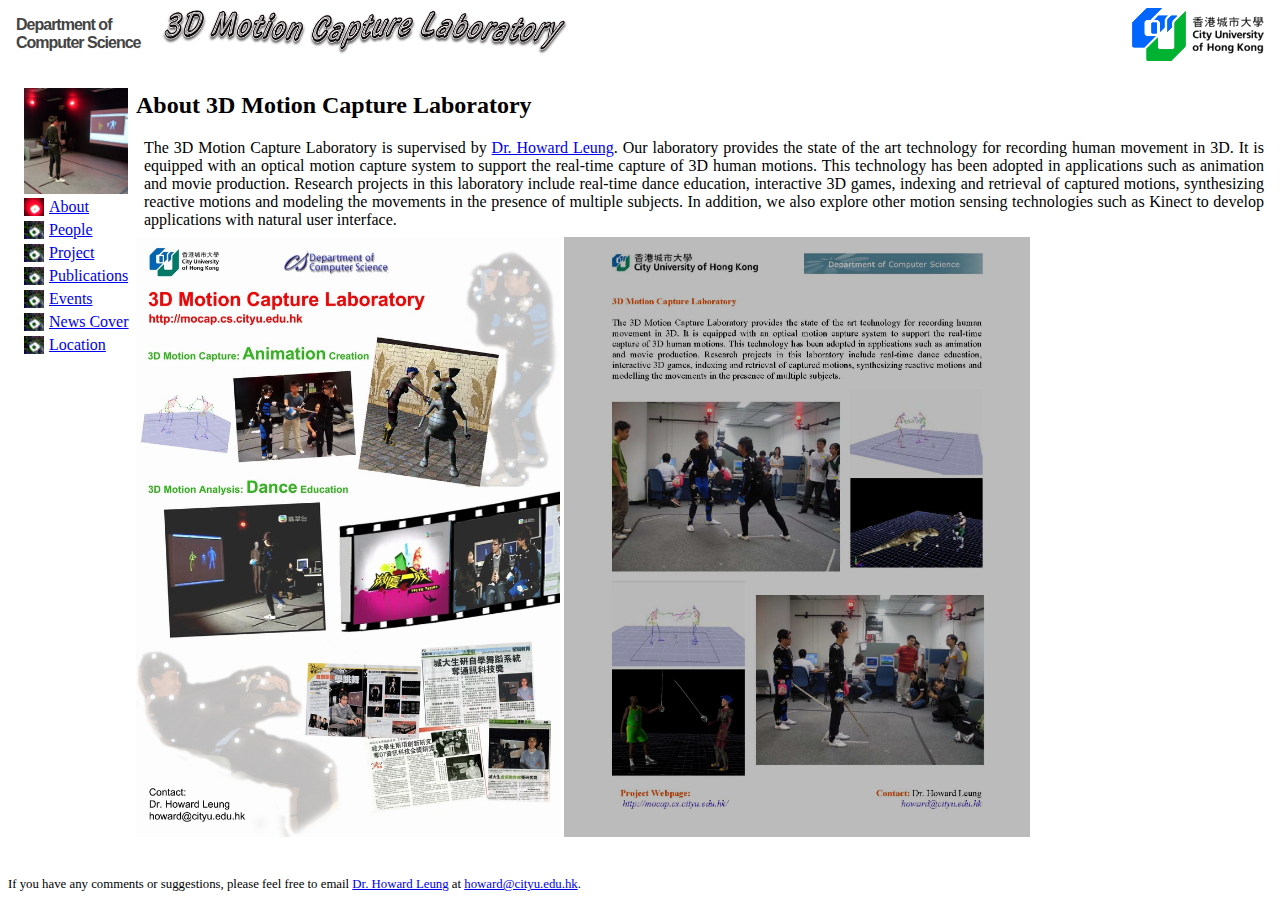
<file: about.html>
<!DOCTYPE html PUBLIC "-//W3C//DTD XHTML 1.0 Strict//EN"
	"http://www.w3.org/TR/xhtml1/DTD/xhtml1-strict.dtd">

<html>
<head>
<title>3D Motion Capture Laboratory - About</title>
<link rel="stylesheet"
      href="css/general.css"
      type="text/css"
      media="all" />

<style type="text/css" media="all">
<!--
    #nav #menu-about
    {
        background-image:url(image/camera-on.png);
    }
-->
</style>
 <script>
  (function(i,s,o,g,r,a,m){i['GoogleAnalyticsObject']=r;i[r]=i[r]||function(){
  (i[r].q=i[r].q||[]).push(arguments)},i[r].l=1*new Date();a=s.createElement(o),
  m=s.getElementsByTagName(o)[0];a.async=1;a.src=g;m.parentNode.insertBefore(a,m)
  })(window,document,'script','//www.google-analytics.com/analytics.js','ga');

  ga('create', 'UA-48170016-1', 'cityu.edu.hk');
  ga('send', 'pageview');

</script>   
</head>
<body>

<div id="header" >
        <div id="cityu" >
            <a href="http://www.cityu.edu.hk/" target="_blank"><img src="image/cityu_logo_big.gif" /></a>
        </div>
        <div id="cs" >
            <a href="http://www.cs.cityu.edu.hk/" target="_blank">Department of <br/>Computer Science</a>
        </div>
        <div id="mocap">
            <a href="http://mocap.cs.cityu.edu.hk/" target="_blank"><img src="image/3DMotionCaptureLaboratory.png" /></a>
        </div>
</div>


<div id="wrapper">

    <style type="text/css" media="all">
   #nav ul li {
        background-image:url(image/camera-off.png);
   }
</style>
<div id="nav" >
    <img src="image/mocap.jpg"/>
        <ul>
            <a href="about.html" target="_parent"><li id="menu-about">About</li></a>
            <a href="people.html" target="_parent"><li id="menu-people">People</li></a>
            <a href="project.html" target="_parent"><li id="menu-project">Project</li></a>
            <a href="publication.html" target="_parent"><li id="menu-publications">Publications</li></a>
            <a href="./Event/event-all.html" target="_parent"><li id="menu-events">Events</li></a>
            <a href="newscover.html" target="_parent"><li id="menu-news">News Cover</li></a>
            <a href="location.html" target="_parent"><li id="menu-location">Location</li></a>
        </ul>
</div>



    <div id="content">
    <h2>About 3D Motion Capture Laboratory</h2>
    <div id="description" >
    The 3D Motion Capture Laboratory is supervised by <a href="http://www.cs.cityu.edu.hk/~howard/" target="_blank">Dr. Howard Leung</a>. Our laboratory provides the state of the art technology for recording human movement in 3D.
    It is equipped with an optical motion capture system to support the real-time capture of 3D human motions.
    This technology has been adopted in applications such as animation and movie production.
    Research projects in this laboratory include real-time dance education, interactive 3D games,
    indexing and retrieval of captured motions, synthesizing reactive motions and
    modeling the movements in the presence of multiple subjects. In addition, we also explore other motion sensing
    technologies such as Kinect to develop applications with natural user interface.
    </div>
    <div id="flyers" >
        <a href="image/CityUCS-3DMotionCaptureLab-flyer-v2.jpg"><img style="height:600px;" src="image/CityUCS-3DMotionCaptureLab-flyer-v2.jpg" /></a>
        <a href="image/CityUCS-3DMotionCaptureLab.pdf"><img style="height:600px;" src="image/CityUCS-3DMotionCaptureLab.jpg" /></a>
    </div>
</div>
</div>
    
<div id="footer" >
    <div id="footer-inner" >
        If you have any comments or suggestions, please feel free to email <a href="http://www.cs.cityu.edu.hk/~howard/" target="_blank">Dr. Howard Leung</a> at <a href="mailto:howard@cityu.edu.hk?subject=Regarding 3D Motion Capture Laboratory webpage">howard@cityu.edu.hk</a>.
    </div>
</div>

</body>
</html>
</file>
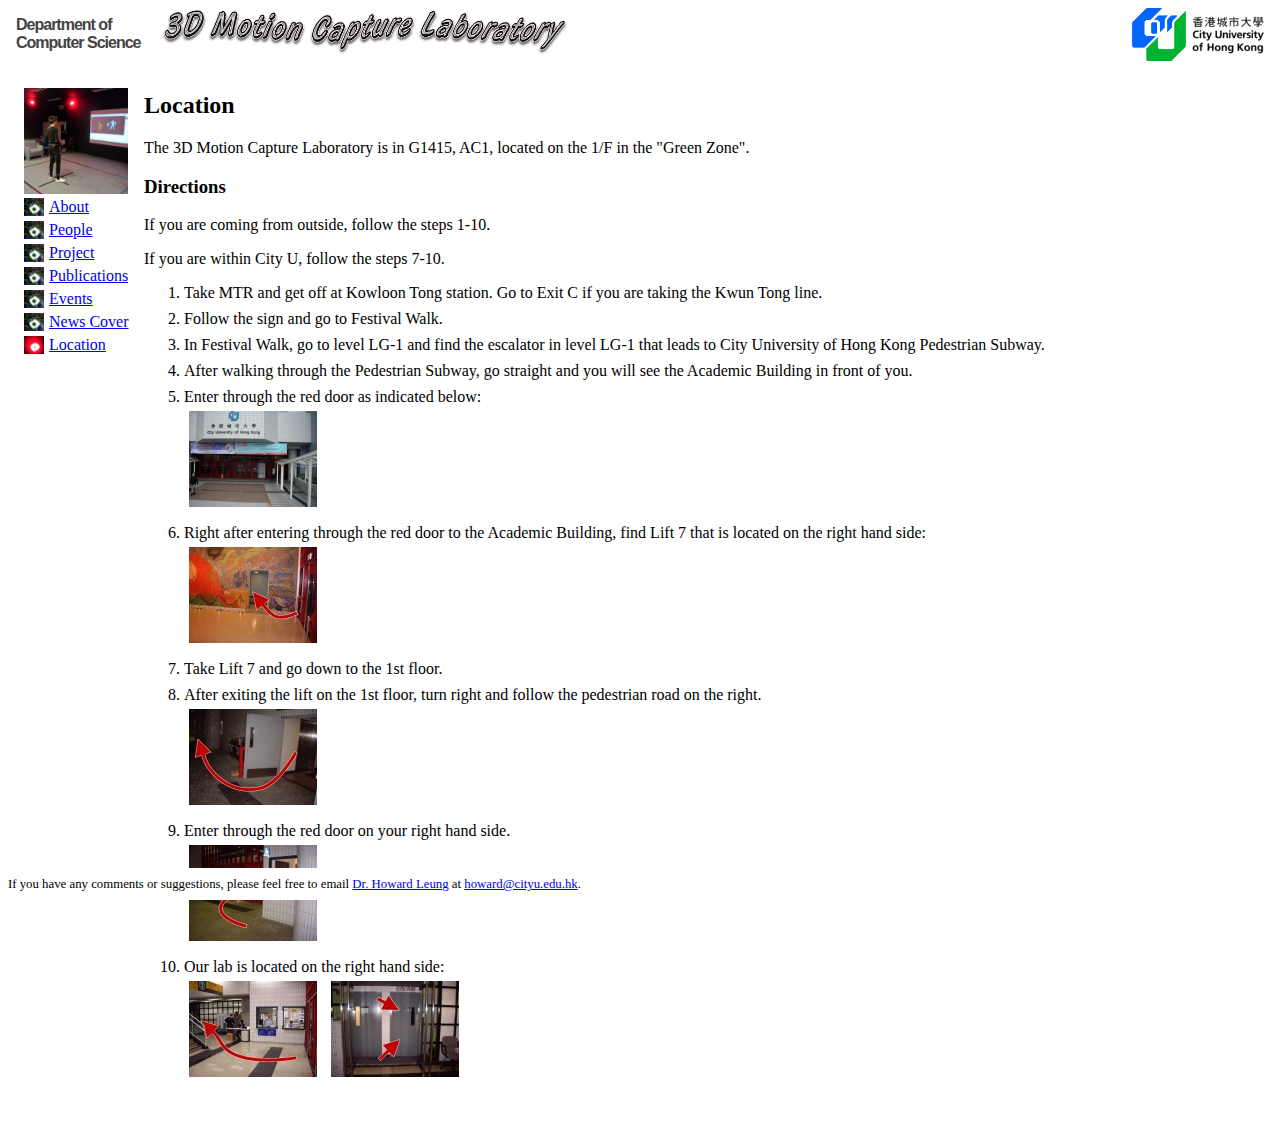
<file: location.html>
<!DOCTYPE html PUBLIC "-//W3C//DTD XHTML 1.0 Strict//EN"
	"http://www.w3.org/TR/xhtml1/DTD/xhtml1-strict.dtd">

<html>
<head>
<title>3D Motion Capture Laboratory - Location</title>
<link rel="stylesheet"
      href="css/general.css"
      type="text/css"
      media="all" />

<style type="text/css" media="all">
<!--
    #nav #menu-location
    {
        background-image:url(image/camera-on.png);
    }
-->
</style>

</head>
<body>

<div id="header" >
        <div id="cityu" >
            <a href="http://www.cityu.edu.hk/" target="_blank"><img src="image/cityu_logo_big.gif" /></a>
        </div>
        <div id="cs" >
            <a href="http://www.cs.cityu.edu.hk/" target="_blank">Department of <br/>Computer Science</a>
        </div>
        <div id="mocap">
            <a href="http://mocap.cs.cityu.edu.hk/" target="_blank"><img src="image/3DMotionCaptureLaboratory.png" /></a>
        </div>
</div>


<div id="wrapper">

    <style type="text/css" media="all">
   #nav ul li {
        background-image:url(image/camera-off.png);
   }
</style>
<div id="nav" >
    <img src="image/mocap.jpg"/>
        <ul>
            <a href="about.html" target="_parent"><li id="menu-about">About</li></a>
            <a href="people.html" target="_parent"><li id="menu-people">People</li></a>
            <a href="project.html" target="_parent"><li id="menu-project">Project</li></a>
            <a href="publication.html" target="_parent"><li id="menu-publications">Publications</li></a>
            <a href="./Event/event-all.html" target="_parent"><li id="menu-events">Events</li></a>
            <a href="newscover.html" target="_parent"><li id="menu-news">News Cover</li></a>
            <a href="location.html" target="_parent"><li id="menu-location">Location</li></a>
        </ul>
</div>


    <div id="content">
    <div id="description" >
    <h2>Location</h2>
    The 3D Motion Capture Laboratory is in G1415, AC1, located on the 1/F in the 
&quot;Green Zone&quot;.
    <h3 >Directions </h3>
    <p>If you are coming from outside, follow the steps 1-10.</p>
    <p>If you are within City U, follow the steps 7-10.</p>
    <ol class="location-ol">
        <li> Take MTR and get off at Kowloon Tong station. Go to Exit C if you are taking the Kwun Tong line. </li>
	<li> Follow the sign and go to Festival Walk. </li>
	<li> In Festival Walk, go to level LG-1 and find the escalator in level LG-1 that leads to City University of Hong Kong Pedestrian Subway. </li>
	<li> After walking through the Pedestrian Subway, go straight and you will see the Academic Building in front of you. </li>
	<li> Enter through the red door as indicated below:<br />
            <img border="0" src="image/route1.jpg">   
        </li>
	<li> Right after entering through the red door to the Academic Building, find Lift 7 that is located on the right hand side:<br />
            <img border="0" src="image/route2.jpg">
        </li>
	<li> Take Lift 7 and go down to the 1st floor.</li>
	<li> After exiting the lift on the 1st floor, turn right and follow the pedestrian road on the right.<br>
            <img border="0" src="image/route3.jpg">
        </li>
	<li> Enter through the red door on your right hand side.<br />
            <img border="0" src="image/route4.jpg" >
        </li>
	<li>Our lab is located on the right hand side:<br />
            <img border="0" src="image/route5.jpg" >            
            <img border="0" src="image/route6.jpg" >
        </li>
    </ol>

    </div>
</div>
</div>
    
<div id="footer" >
    <div id="footer-inner" >
        If you have any comments or suggestions, please feel free to email <a href="http://www.cs.cityu.edu.hk/~howard/" target="_blank">Dr. Howard Leung</a> at <a href="mailto:howard@cityu.edu.hk?subject=Regarding 3D Motion Capture Laboratory webpage">howard@cityu.edu.hk</a>.
    </div>
</div>

</body>
</html>
</file>
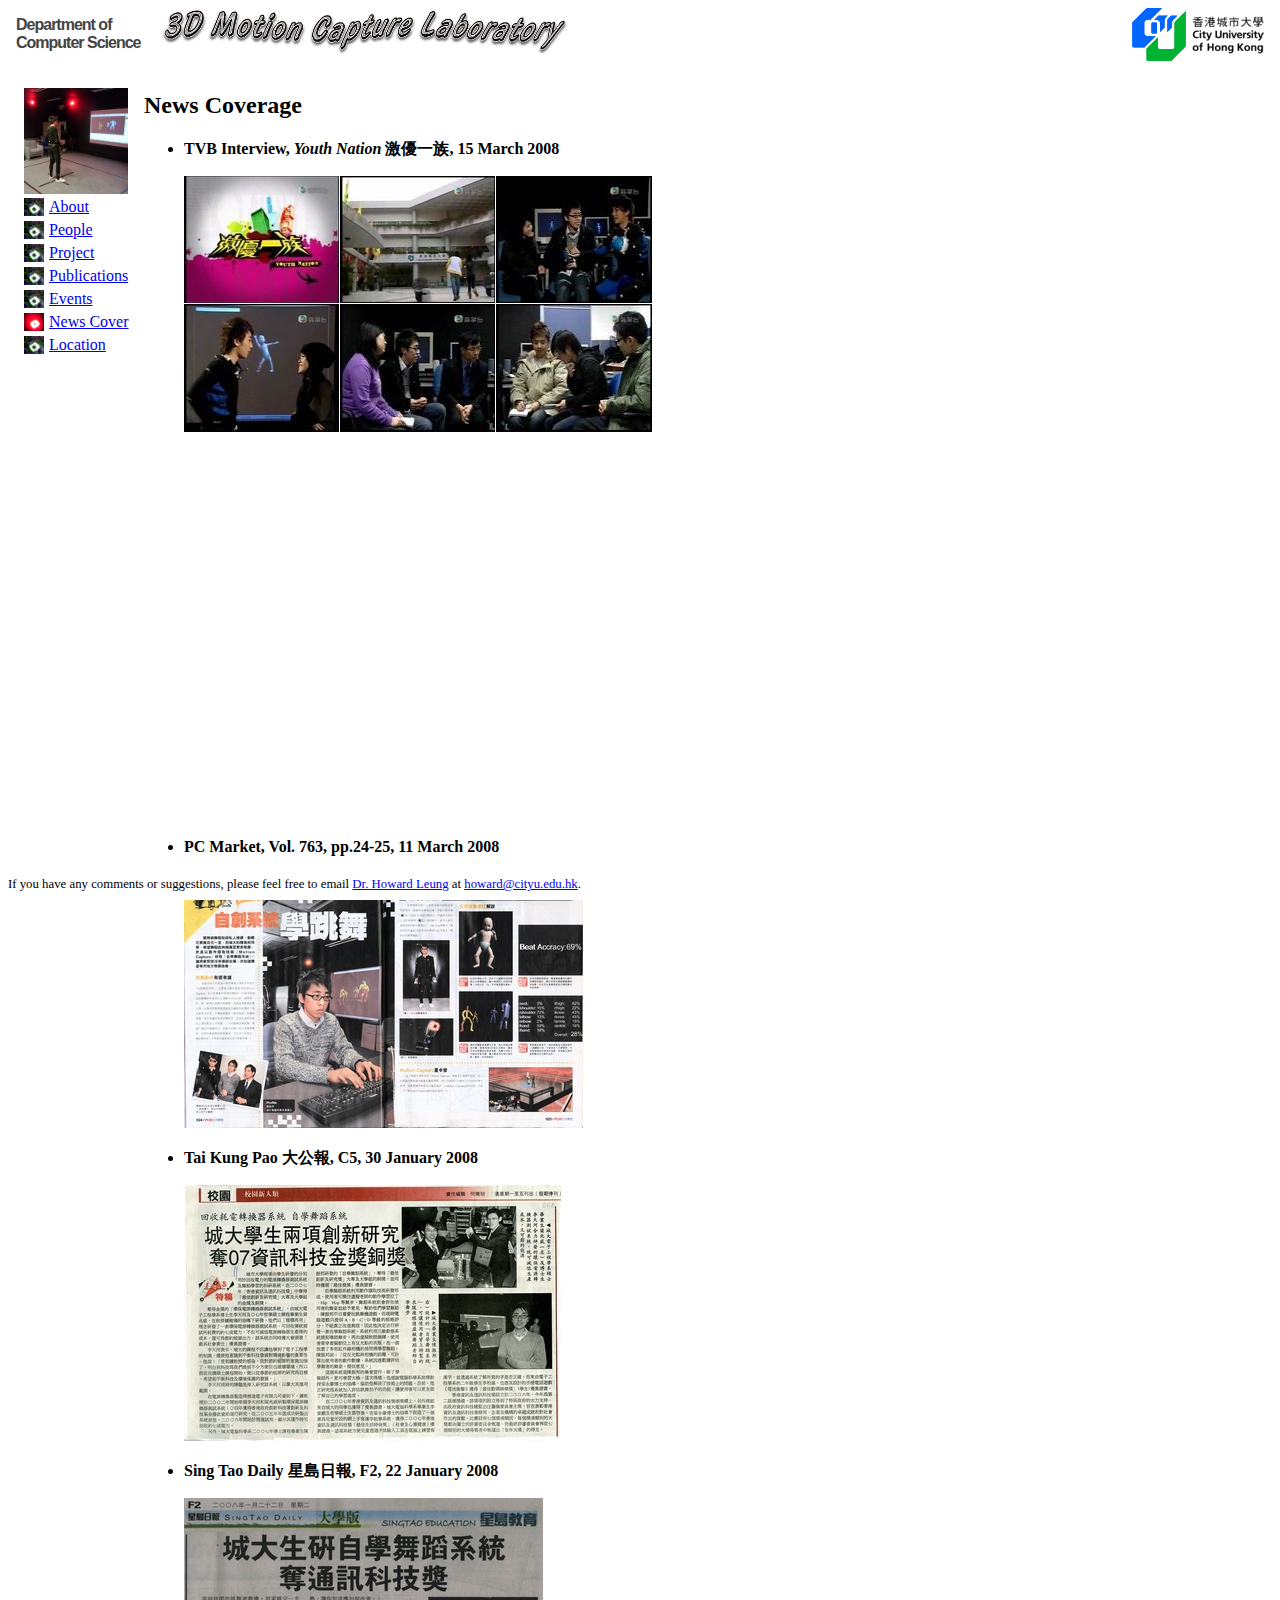
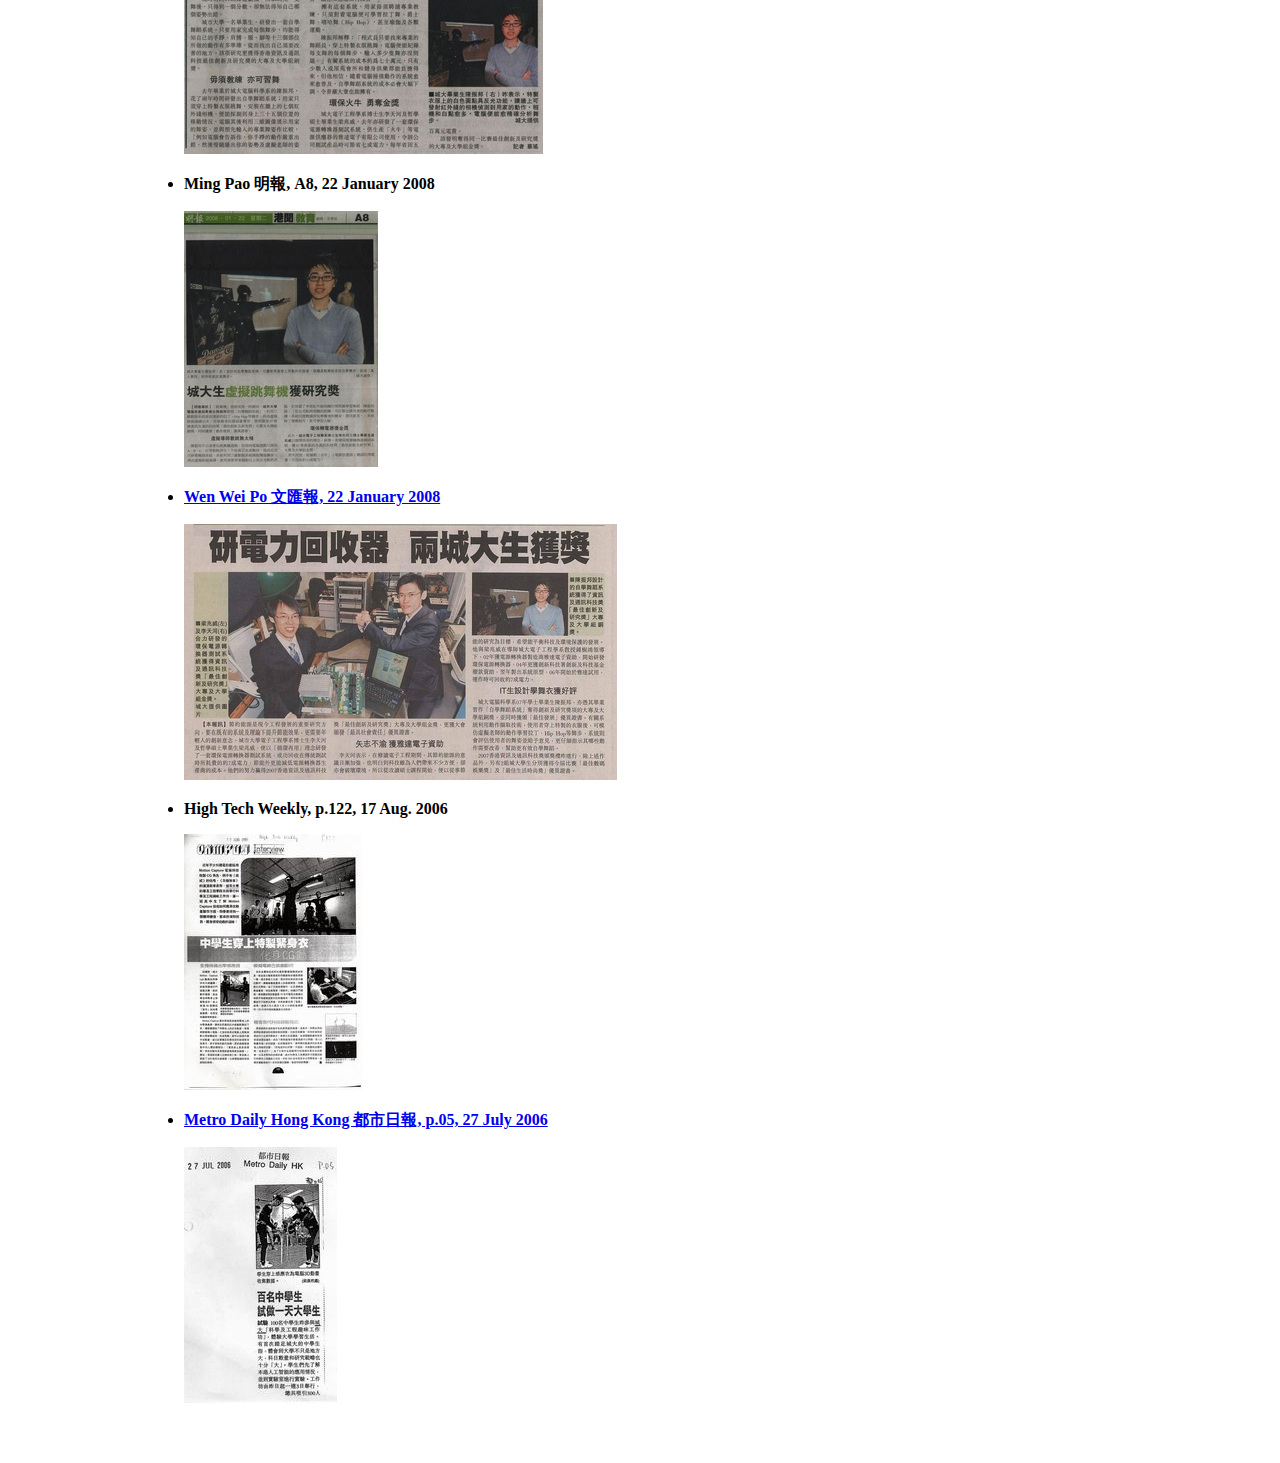
<file: newscover.html>
<!DOCTYPE html PUBLIC "-//W3C//DTD XHTML 1.0 Strict//EN"
	"http://www.w3.org/TR/xhtml1/DTD/xhtml1-strict.dtd">

<html>
<head>
<title>3D Motion Capture Laboratory - News Coverage</title>
<link rel="stylesheet"
      href="css/general.css"
      type="text/css"
      media="all" />

<style type="text/css" media="all">
<!--
    #nav #menu-news
    {
        background-image:url(image/camera-on.png);
    }
-->
</style>

</head>
<body  onload="start();">

<div id="header" >
        <div id="cityu" >
            <a href="http://www.cityu.edu.hk/" target="_blank"><img src="image/cityu_logo_big.gif" /></a>
        </div>
        <div id="cs" >
            <a href="http://www.cs.cityu.edu.hk/" target="_blank">Department of <br/>Computer Science</a>
        </div>
        <div id="mocap">
            <a href="http://mocap.cs.cityu.edu.hk/" target="_blank"><img src="image/3DMotionCaptureLaboratory.png" /></a>
        </div>
</div>


<div id="wrapper">

    <style type="text/css" media="all">
   #nav ul li {
        background-image:url(image/camera-off.png);
   }
</style>
<div id="nav" >
    <img src="image/mocap.jpg"/>
        <ul>
            <a href="about.html" target="_parent"><li id="menu-about">About</li></a>
            <a href="people.html" target="_parent"><li id="menu-people">People</li></a>
            <a href="project.html" target="_parent"><li id="menu-project">Project</li></a>
            <a href="publication.html" target="_parent"><li id="menu-publications">Publications</li></a>
            <a href="./Event/event-all.html" target="_parent"><li id="menu-events">Events</li></a>
            <a href="newscover.html" target="_parent"><li id="menu-news">News Cover</li></a>
            <a href="location.html" target="_parent"><li id="menu-location">Location</li></a>
        </ul>
</div>


    <div id="content" >
    <div id="description" >
        <div class="news">
            <h2>News Coverage</h2>
            <ul id="TVB">
                <li>
                    <b>TVB Interview, <i>Youth Nation </i>&#28608;&#20778;&#19968;&#26063;, 15 March 2008</b>
                </li>
            </ul>
            <p>
                <img  src="coverage/YouthNationInterview2.jpg">
            </p>

            <!-- Beginning of video showing playlist -->

            <!--[if IE]>
            <script type="text/javascript">
               function start(){
                  var rowcurrent = videotable.insertRow();
                  var firstcell = rowcurrent.insertCell();
                  firstcell.rowSpan = myVideoID.length;
                  firstcell.id = "video";
                  firstcell.innerHTML = "<iframe width=\"480\" height=\"360\" src=\"http://www.youtube.com/embed/"+myVideoID[0]+"?rel=0\" frameborder=\"0\"></iframe>";
               }
            </script>
            <![endif]-->
      
            <!--[if !IE]> -->
            <script type="text/javascript">
               function start(){
                  tbl_html += "<script type=\"text/javascript\" src=\"http://gdata.youtube.com/feeds/api/videos/gzDS-Kfd5XQ?v=2&amp;alt=json-in-script&amp;callback=youtubeFeedCallback\">";
                  tbl_html += "<\/script>";
                  
                  var tbl = document.getElementById('videotable');
                  
                  var tbl_html;
                  
                  tbl_html = "<tr>";
                  tbl_html += "<th id=\"video\" rowspan=\""+myVideoID.length+"\">";
                  tbl_html += "<iframe width=\"480\" height=\"360\" src=\"http://www.youtube.com/embed/"+myVideoID[0]+"?rel=0\" frameborder=\"0\"></iframe>";
                  tbl_html += "</th>";
                  tbl_html += "</tr>";
                  tbl.innerHTML = tbl_html;  //IE reports error
                  
               }
            </script>
            <!-- <![endif]-->
      
            <script type="text/javascript">
            
               // Need to initialize variables about the video      
               var myVideoID = new Array();
               myVideoID[0] = "-UeDvgblNro"; 
            
               var myTime  = new Array();
               myTime[0] = "3:15";
            
               var myDescription  = new Array();
               myDescription[0] = "Demo to Visitors from Hefei Institute of Technology";
               
               
               function changeVideo(target){
                  var video = document.getElementById('video');
                  
                  video.innerHTML = "<iframe width=\"480\" height=\"360\" src=\"http://www.youtube.com/embed/"+myVideoID[target]+"?rel=0\" frameborder=\"0\"></iframe>";
               }
               
               function youtubeFeedCallback(data) {
                  alert("hi");
                  var s = '';
                  s += '<img src="' + data.entry.media$group.media$thumbnail[0].url + '" width="' + data.entry.media$group.media$thumbnail[0].width + '" height="' + data.entry.media$group.media$thumbnail[0].height + '" alt="' + data.entry.media$group.media$thumbnail[0].yt$name + '" align="right"/>';
                  s += '<b>Title:</b> ' + data.entry.title.$t + '<br/>';
                  s += '<b>Author:</b> ' + data.entry.author[0].name.$t + '<br/>';
                  s += '<b>Published:</b> ' + new Date(data.entry.published.$t).toLocaleDateString() + '<br/>';
                  s += '<b>Duration:</b> ' + Math.floor(data.entry.media$group.yt$duration.seconds / 60) + ':' + (data.entry.media$group.yt$duration.seconds % 60) + ' (' + data.entry.media$group.yt$duration.seconds + ' seconds)<br/>';
                  if (data.entry.gd$rating) {
                    s += '<b>Rating:</b> ' + data.entry.gd$rating.average.toFixed(1) + ' out of ' + data.entry.gd$rating.max + ' (' + data.entry.gd$rating.numRaters + ' ratings)<br/>';
                  }
                  s += '<b>Statistics:</b> ' + data.entry.yt$statistics.favoriteCount + ' favorite(s); ' + data.entry.yt$statistics.viewCount + ' view(s)<br/>';
                  s += '<br/>' + data.entry.media$group.media$description.$t.replace(/\n/g, '<br/>') + '<br/>';
                  s += '<br/><a href="' + data.entry.media$group.media$player.url + '" target="_blank">Watch on YouTube</a>';
                  document.write(s);
                }
            </script>

            <table id="videotable" ></table>

            <!-- End of video -->
            
            <ul>
                <li>
                    <b>PC Market, Vol. 763, pp.24-25, 11 March 2008</b>
                </li>
            </ul>
            <p>
                <a href="coverage/news007-PCMarket-2008-03-11.jpg">
                    <img  src="coverage/TN_news007-PCMarket-2008-03-11.jpg" width="399" height="256">
                </a>
            </p>
            
            <ul>
                <li>
                    <b>Tai Kung	Pao &#22823;&#20844;&#22577;, C5, 30 January 2008</b>
                </li>
            </ul>
            <p>
                <a href="coverage/news006-TaiKungPao-2008-01-30.jpg">
                    <img  src="coverage/TN_news006-TaiKungPao-2008-01-30.jpg">
                </a>
            </p>
            
            <ul>
                <li>
                    <b>Sing Tao Daily &#26143;&#23798;&#26085;&#22577;, F2, 22 January 2008</b>
                </li>
            </ul>
            <p>
                <a href="coverage/news003-SingTaoDaily-2008-01-22.jpg">
                    <img  src="coverage/TN_news003-SingTaoDaily-2008-01-22.jpg" width="359" height="256">
                </a>
            </p>
            
            <ul>
                <li>
                    <b>	Ming Pao &#26126;&#22577;, A8, 22 January 2008</b>
                </li>
            </ul>
            <p>
                <a href="coverage/news004-MingPao-2008-01-22.jpg">
                    <img  src="coverage/TN_news004-MingPao-2008-01-22.jpg" width="194" height="256">
                </a>
            </p>
            
            <ul>
                <li>
                    <b><a target="_blank" href="http://paper.wenweipo.com/2008/01/22/HK0801220054.htm">Wen Wei Po &#25991;&#21295;&#22577;, 22 January 2008</a></b>
                </li>
            </ul>
            <p>
                <a href="coverage/news005-WenWeiPo-2008-01-22.jpg">
                    <img  src="coverage/TN_news005-WenWeiPo-2008-01-22.jpg" width="433" height="256">
                </a>
            </p>
            
            <ul>
                <li>
                    <b>High Tech Weekly, p.122, 17 Aug. 2006 </b>
                </li>
            </ul>
            <p>
                <a href="coverage/news002.jpg">
                    <img  src="coverage/TN_news002.jpg" width="178" height="256">
                </a>
            </p>
            
            <ul>
                <li>
                    <b><a target="_blank" href="http://www.metrohk.com.hk/index.php?cmd=detail&id=67058&search=1">Metro Daily Hong Kong &#37117;&#24066;&#26085;&#22577;, p.05, 27 July 2006</a></b>
                </li>
            </ul>
            <p>
                <a href="coverage/news001.jpg">
                    <img  src="coverage/TN_news001.jpg" width="153" height="256">
                </a>
            </p>
        </div>
    </div>
</div>
</div>
    
<div id="footer" >
    <div id="footer-inner" >
        If you have any comments or suggestions, please feel free to email <a href="http://www.cs.cityu.edu.hk/~howard/" target="_blank">Dr. Howard Leung</a> at <a href="mailto:howard@cityu.edu.hk?subject=Regarding 3D Motion Capture Laboratory webpage">howard@cityu.edu.hk</a>.
    </div>
</div>

</body>
</html>
</file>
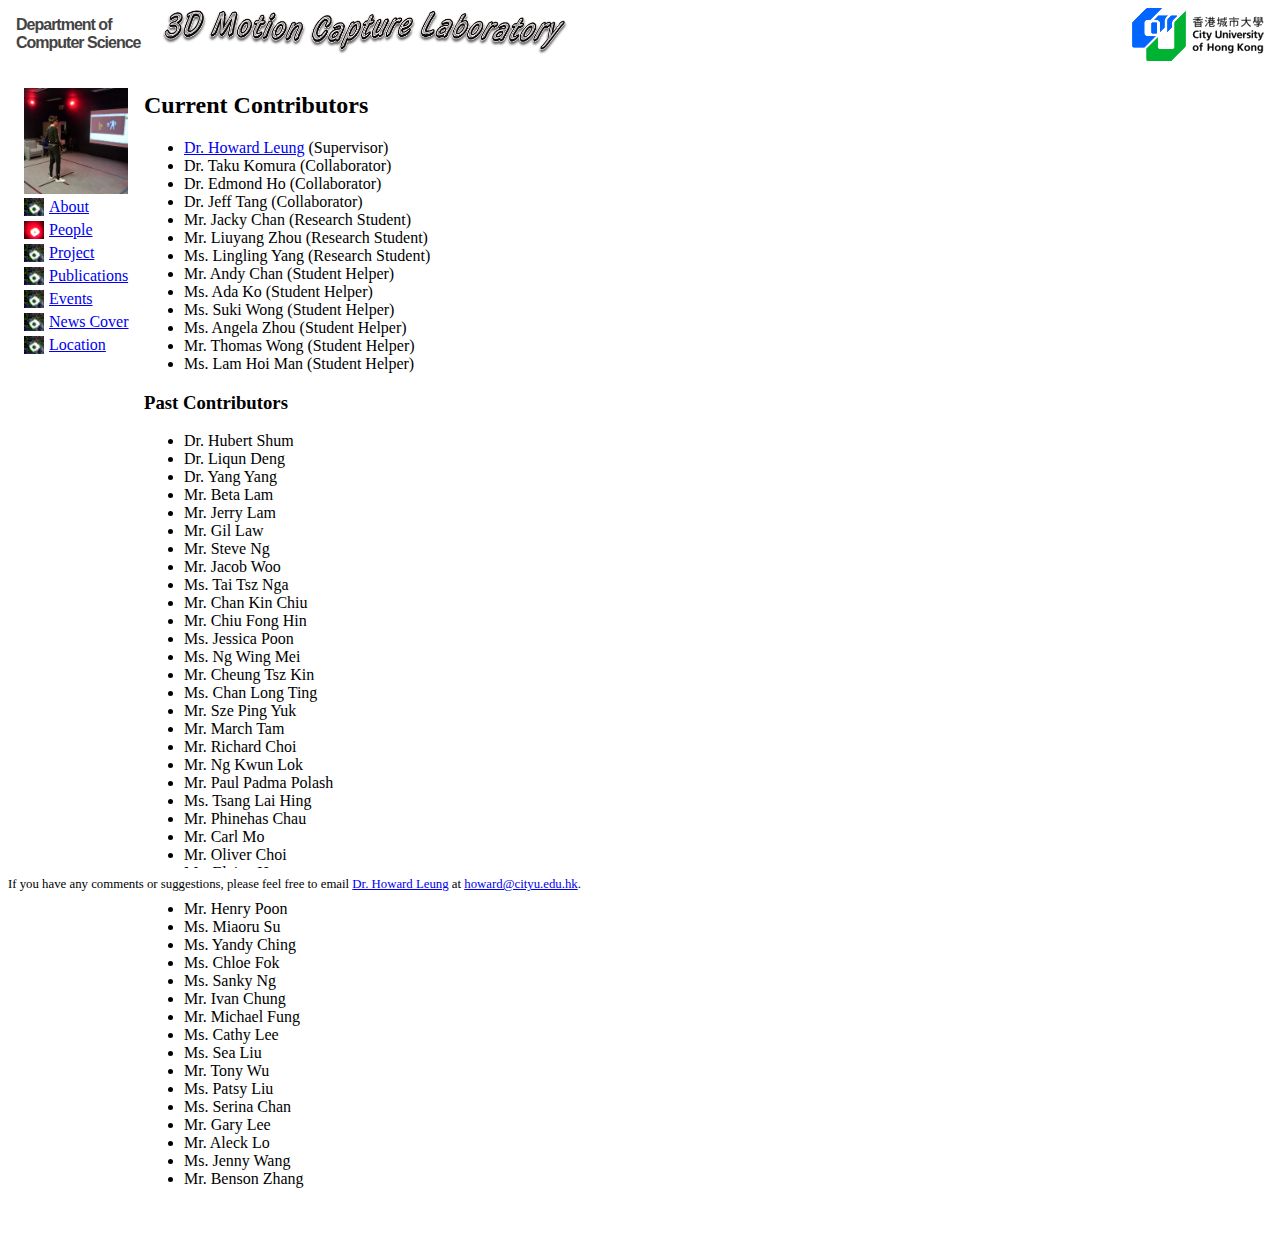
<file: people.html>
<!DOCTYPE html PUBLIC "-//W3C//DTD XHTML 1.0 Strict//EN"
	"http://www.w3.org/TR/xhtml1/DTD/xhtml1-strict.dtd">

<html>
<head>
<title>3D Motion Capture Laboratory - People</title>
<link rel="stylesheet"
      href="css/general.css"
      type="text/css"
      media="all" />

<style type="text/css" media="all">
<!--
    #nav #menu-people
    {
        background-image:url(image/camera-on.png);
    }
-->
</style>

</head>
<body>

<div id="header" >
        <div id="cityu" >
            <a href="http://www.cityu.edu.hk/" target="_blank"><img src="image/cityu_logo_big.gif" /></a>
        </div>
        <div id="cs" >
            <a href="http://www.cs.cityu.edu.hk/" target="_blank">Department of <br/>Computer Science</a>
        </div>
        <div id="mocap">
            <a href="http://mocap.cs.cityu.edu.hk/" target="_blank"><img src="image/3DMotionCaptureLaboratory.png" /></a>
        </div>
</div>


<div id="wrapper">

    <style type="text/css" media="all">
   #nav ul li {
        background-image:url(image/camera-off.png);
   }
</style>
<div id="nav" >
    <img src="image/mocap.jpg"/>
        <ul>
            <a href="about.html" target="_parent"><li id="menu-about">About</li></a>
            <a href="people.html" target="_parent"><li id="menu-people">People</li></a>
            <a href="project.html" target="_parent"><li id="menu-project">Project</li></a>
            <a href="publication.html" target="_parent"><li id="menu-publications">Publications</li></a>
            <a href="./Event/event-all.html" target="_parent"><li id="menu-events">Events</li></a>
            <a href="newscover.html" target="_parent"><li id="menu-news">News Cover</li></a>
            <a href="location.html" target="_parent"><li id="menu-location">Location</li></a>
        </ul>
</div>


    <div id="content">
    <div id="description" >
    <h2>Current Contributors</h2>
    <ul>
        <li><a href="http://www.cs.cityu.edu.hk/~howard/" target="_blank">Dr. Howard Leung</a> (Supervisor)</li>
        <li>Dr. Taku Komura (Collaborator)</li>
        <li>Dr. Edmond Ho (Collaborator)</li>
        <li>Dr. Jeff Tang (Collaborator)</li>
        <li>Mr. Jacky Chan (Research Student)</li>
        <li>Mr. Liuyang Zhou (Research Student)</li>
        <li>Ms. Lingling Yang (Research Student)</li>
        <li>Mr. Andy Chan (Student Helper)</li>
        <li>Ms. Ada Ko (Student Helper)</li>
        <li>Ms. Suki Wong (Student Helper)</li>
        <li>Ms. Angela Zhou (Student Helper)</li>
        <li>Mr. Thomas Wong (Student Helper)</li>
        <li>Ms. Lam Hoi Man (Student Helper)</li>
    </ul>
    <h3>Past Contributors</h3>
    <ul>
        <li>Dr. Hubert Shum</li>
        <li>Dr. Liqun Deng</li>
        <li>Dr. Yang Yang</li>
        <li>Mr. Beta Lam</li>
        <li>Mr. Jerry Lam</li>
        <li>Mr. Gil Law</li>
        <li>Mr. Steve Ng</li>
        <li>Mr. Jacob Woo</li>
        <li>Ms. Tai Tsz Nga</li>
        <li>Mr. Chan Kin Chiu</li>
        <li>Mr. Chiu Fong Hin</li>
        <li>Ms. Jessica Poon</li>
        <li>Ms. Ng Wing Mei</li>
        <li>Mr. Cheung Tsz Kin</li>
        <li>Ms. Chan Long Ting</li>
        <li>Mr. Sze Ping Yuk</li>
        <li>Mr. March Tam</li>
        <li>Mr. Richard Choi</li>
        <li>Mr. Ng Kwun Lok</li>
        <li>Mr. Paul Padma Polash</li>
        <li>Ms. Tsang Lai Hing</li>
        <li>Mr. Phinehas Chau</li>
        <li>Mr. Carl Mo</li>
        <li>Mr. Oliver Choi</li>
        <li>Ms. Elaine Ho</li>
        <li>Ms. Phoena Pang</li>
        <li>Mr. Henry Poon</li>
        <li>Ms. Miaoru Su</li>
        <li>Ms. Yandy Ching</li>
        <li>Ms. Chloe Fok</li>
        <li>Ms. Sanky Ng</li>
        <li>Mr. Ivan Chung</li>
        <li>Mr. Michael Fung</li>
        <li>Ms. Cathy Lee</li>
        <li>Ms. Sea Liu</li>
        <li>Mr. Tony Wu</li>
        <li>Ms. Patsy Liu</li>
        <li>Ms. Serina Chan</li>
        <li>Mr. Gary Lee</li>
        <li>Mr. Aleck Lo</li>
        <li>Ms. Jenny Wang</li>
        <li>Mr. Benson Zhang</li>
    </ul>
    </div>
</div>
</div>
    
<div id="footer" >
    <div id="footer-inner" >
        If you have any comments or suggestions, please feel free to email <a href="http://www.cs.cityu.edu.hk/~howard/" target="_blank">Dr. Howard Leung</a> at <a href="mailto:howard@cityu.edu.hk?subject=Regarding 3D Motion Capture Laboratory webpage">howard@cityu.edu.hk</a>.
    </div>
</div>

</body>
</html>
</file>
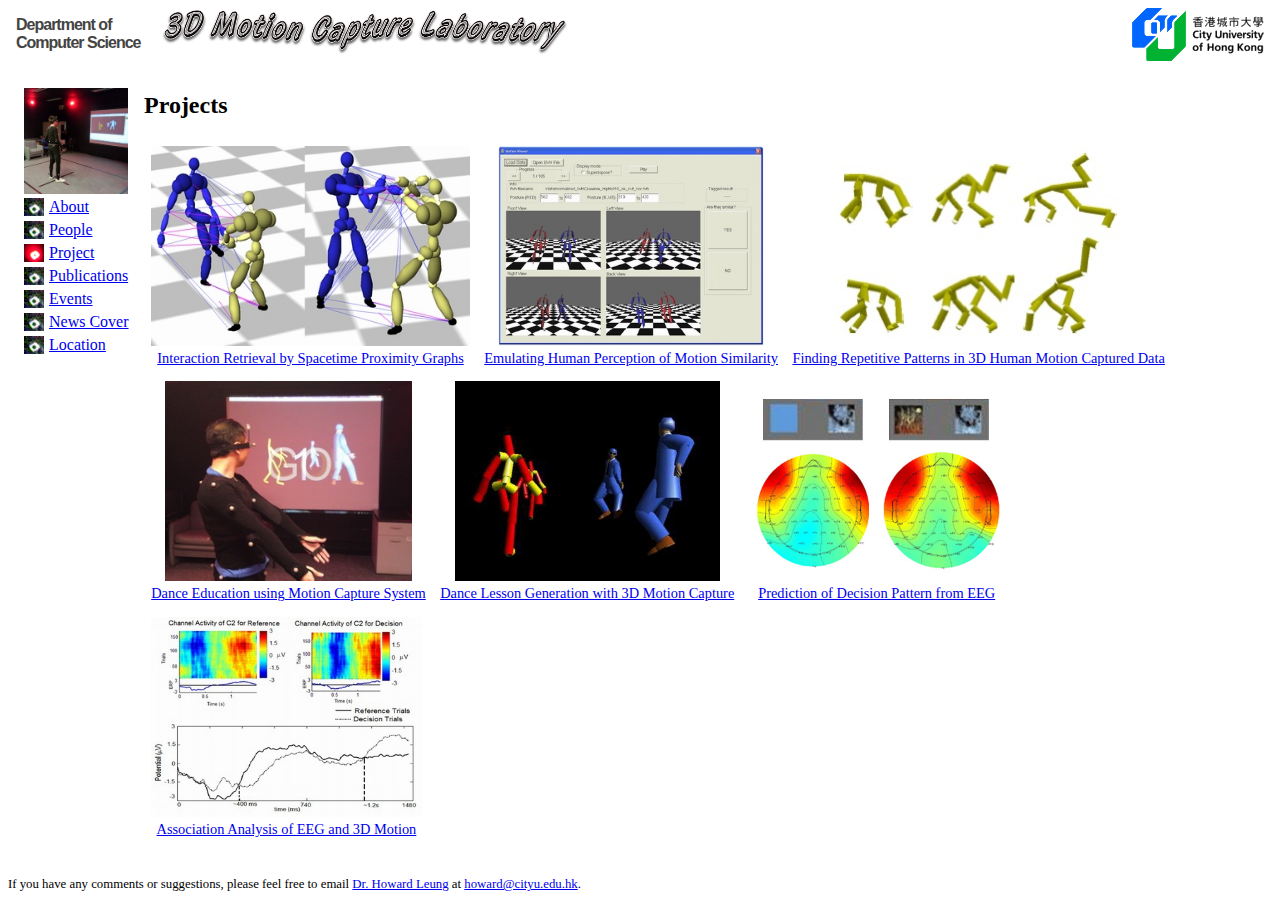
<file: project.html>
<!DOCTYPE html PUBLIC "-//W3C//DTD XHTML 1.0 Strict//EN"
	"http://www.w3.org/TR/xhtml1/DTD/xhtml1-strict.dtd">

<html>
<head>
<title>3D Motion Capture Laboratory - Projects</title>
<link rel="stylesheet"
      href="css/general.css"
      type="text/css"
      media="all" />

<style type="text/css" media="all">
<!--
    #nav #menu-project
    {
        background-image:url(image/camera-on.png);
    }
-->
</style>

</head>
<body  onload="start();">

<div id="header" >
        <div id="cityu" >
            <a href="http://www.cityu.edu.hk/" target="_blank"><img src="image/cityu_logo_big.gif" /></a>
        </div>
        <div id="cs" >
            <a href="http://www.cs.cityu.edu.hk/" target="_blank">Department of <br/>Computer Science</a>
        </div>
        <div id="mocap">
            <a href="http://mocap.cs.cityu.edu.hk/" target="_blank"><img src="image/3DMotionCaptureLaboratory.png" /></a>
        </div>
</div>


<div id="wrapper">

    <style type="text/css" media="all">
   #nav ul li {
        background-image:url(image/camera-off.png);
   }
</style>
<div id="nav" >
    <img src="image/mocap.jpg"/>
        <ul>
            <a href="about.html" target="_parent"><li id="menu-about">About</li></a>
            <a href="people.html" target="_parent"><li id="menu-people">People</li></a>
            <a href="project.html" target="_parent"><li id="menu-project">Project</li></a>
            <a href="publication.html" target="_parent"><li id="menu-publications">Publications</li></a>
            <a href="./Event/event-all.html" target="_parent"><li id="menu-events">Events</li></a>
            <a href="newscover.html" target="_parent"><li id="menu-news">News Cover</li></a>
            <a href="location.html" target="_parent"><li id="menu-location">Location</li></a>
        </ul>
</div>


    <div id="content" >
    <div id="description" >
        <h2> Projects </h2>
        <div class="project">
            <a href="Project/SpacetimeProximityGraphs/index.html" target="_blank">
            <img src="Project/SpacetimeProximityGraphs/representative.jpg" />
            <br />Interaction Retrieval by Spacetime Proximity Graphs
            </a>
        </div>
       <div class="project">
            <a href="Project/EmulatingPerceivedSimilarity/index.html" target="_blank">
            <img src="Project/EmulatingPerceivedSimilarity/representative.jpg" />
            <br />Emulating Human Perception of Motion Similarity
            </a>
        </div>
       <div class="project">
            <a href="Project/RepetitivePatternDiscovery/index.html" target="_blank">
            <img src="Project/RepetitivePatternDiscovery/representative.jpg" />
            <br />Finding Repetitive Patterns in 3D Human Motion Captured Data
            </a>
        </div>
       <div class="project">
            <a href="Project/DanceEducationSystem/index.html" target="_blank">
            <img src="Project/DanceEducationSystem/representative.jpg" />
            <br />Dance Education using Motion Capture System
            </a>
        </div>
       <div class="project">
            <a href="Project/DanceLessonGeneration/index.html" target="_blank">
            <img src="Project/DanceLessonGeneration/representative.jpg" />
            <br />Dance Lesson Generation with 3D Motion Capture
             </a>
       </div>
       <div class="project">
            <a href="Project/PredictDecisionPatternfromEEG/index.html" target="_blank">
            <img src="Project/PredictDecisionPatternfromEEG/representative.jpg" />
            <br />Prediction of Decision Pattern from EEG
            </a>
        </div>
       <div class="project">
            <a href="Project/EEGAssociationAnalysis/index.html" target="_blank">
            <img src="Project/EEGAssociationAnalysis/representative.jpg" />
            <br />Association Analysis of EEG and 3D Motion 
            </a>
        </div>

    </div>
</div>
</div>
    
<div id="footer" >
    <div id="footer-inner" >
        If you have any comments or suggestions, please feel free to email <a href="http://www.cs.cityu.edu.hk/~howard/" target="_blank">Dr. Howard Leung</a> at <a href="mailto:howard@cityu.edu.hk?subject=Regarding 3D Motion Capture Laboratory webpage">howard@cityu.edu.hk</a>.
    </div>
</div>

</body>
</html>
</file>
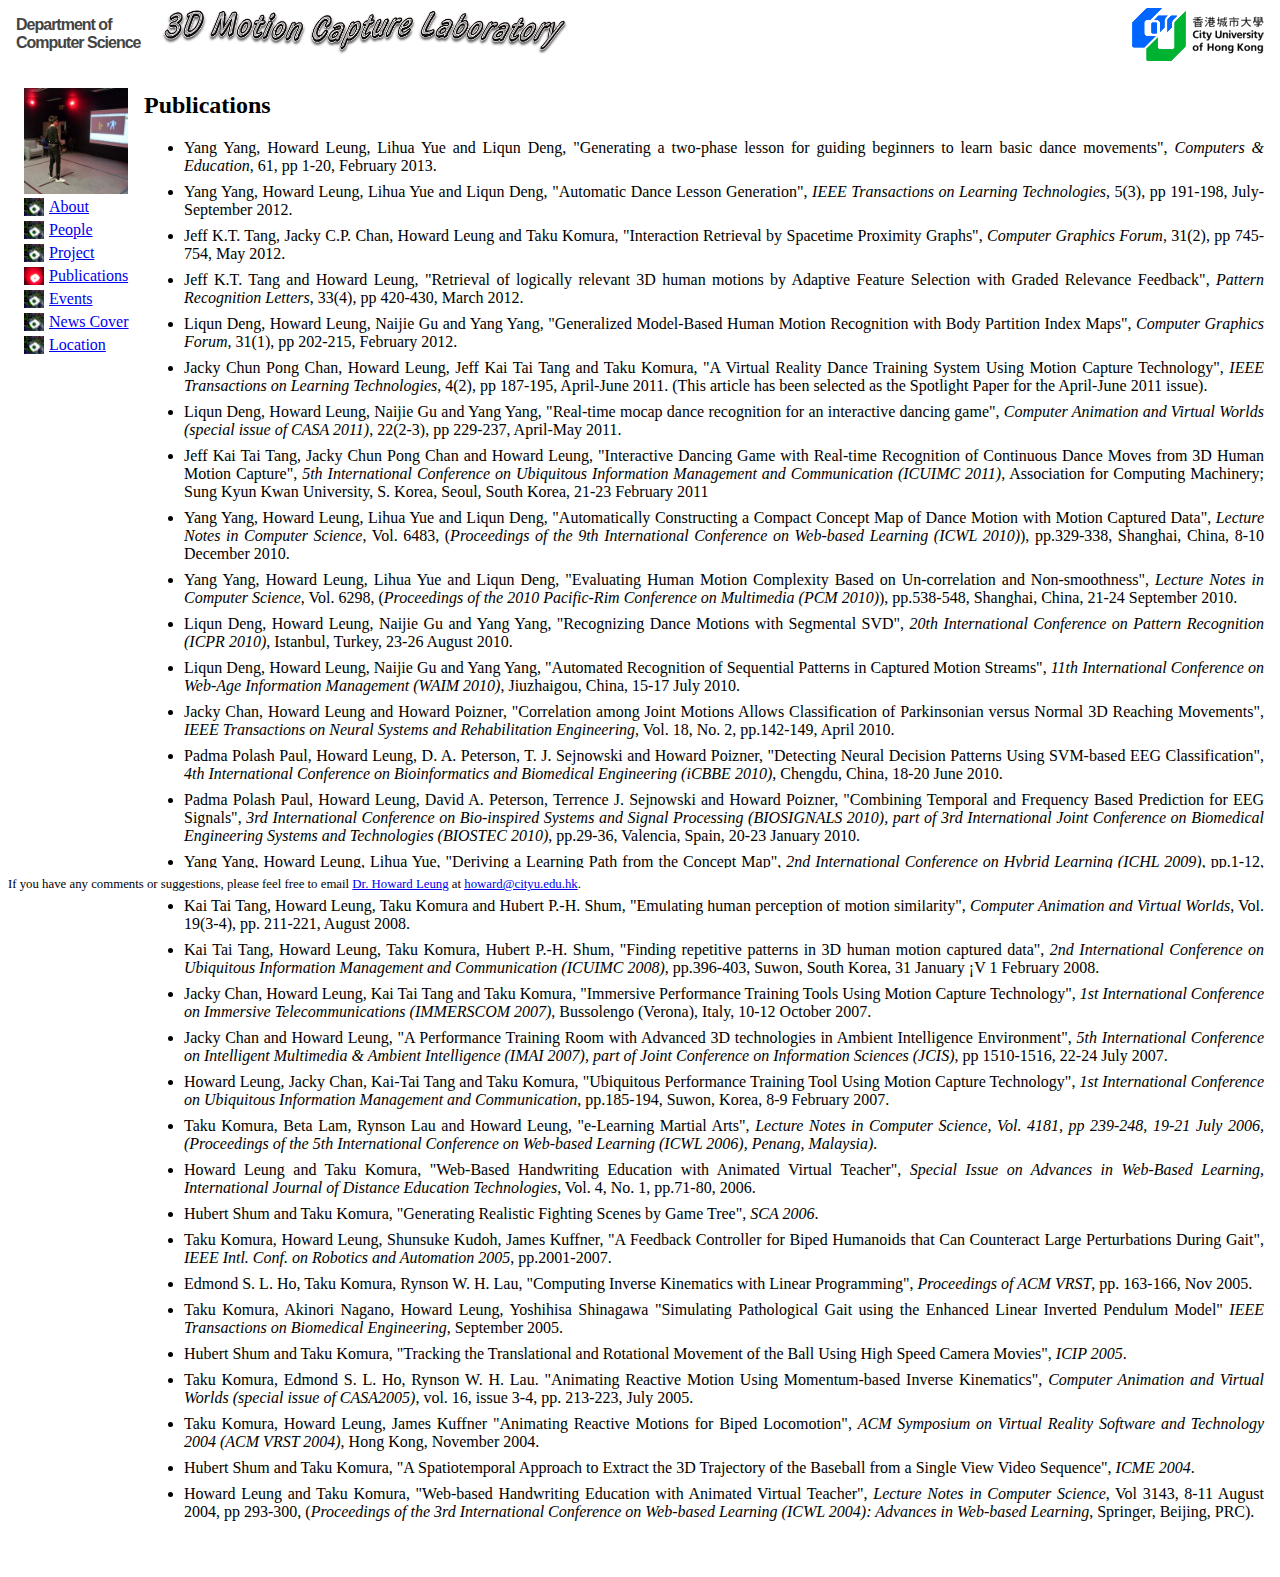
<file: publication.html>
<!DOCTYPE html PUBLIC "-//W3C//DTD XHTML 1.0 Strict//EN"
	"http://www.w3.org/TR/xhtml1/DTD/xhtml1-strict.dtd">

<html>
<head>
<title>3D Motion Capture Laboratory - Publication</title>
<link rel="stylesheet"
      href="css/general.css"
      type="text/css"
      media="all" />

<style type="text/css" media="all">
<!--
    #nav #menu-publications
    {
        background-image:url(image/camera-on.png);
    }
-->
</style>

</head>
<body>

<div id="header" >
        <div id="cityu" >
            <a href="http://www.cityu.edu.hk/" target="_blank"><img src="image/cityu_logo_big.gif" /></a>
        </div>
        <div id="cs" >
            <a href="http://www.cs.cityu.edu.hk/" target="_blank">Department of <br/>Computer Science</a>
        </div>
        <div id="mocap">
            <a href="http://mocap.cs.cityu.edu.hk/" target="_blank"><img src="image/3DMotionCaptureLaboratory.png" /></a>
        </div>
</div>


<div id="wrapper">

    <style type="text/css" media="all">
   #nav ul li {
        background-image:url(image/camera-off.png);
   }
</style>
<div id="nav" >
    <img src="image/mocap.jpg"/>
        <ul>
            <a href="about.html" target="_parent"><li id="menu-about">About</li></a>
            <a href="people.html" target="_parent"><li id="menu-people">People</li></a>
            <a href="project.html" target="_parent"><li id="menu-project">Project</li></a>
            <a href="publication.html" target="_parent"><li id="menu-publications">Publications</li></a>
            <a href="./Event/event-all.html" target="_parent"><li id="menu-events">Events</li></a>
            <a href="newscover.html" target="_parent"><li id="menu-news">News Cover</li></a>
            <a href="location.html" target="_parent"><li id="menu-location">Location</li></a>
        </ul>
</div>


    <div id="content">
    <div id="description" >
    <h2>Publications</h2>
    <ul class="pub-ul">
        <li>Yang Yang, Howard Leung, Lihua Yue and Liqun Deng, "Generating a two-phase lesson for guiding beginners to learn basic dance movements", <span class="pub">Computers & Education</span>, 61, pp 1-20, February 2013.</li>
        <li>Yang Yang, Howard Leung, Lihua Yue and Liqun Deng, "Automatic Dance Lesson Generation", <span class="pub">IEEE Transactions on Learning Technologies</span>, 5(3), pp 191-198, July-September 2012.</li>
        <li>Jeff K.T. Tang, Jacky C.P. Chan, Howard Leung and Taku Komura, "Interaction Retrieval by Spacetime Proximity Graphs", <span class="pub">Computer Graphics Forum</span>, 31(2), pp 745-754, May 2012.</li>
        <li>Jeff K.T. Tang and Howard Leung, "Retrieval of logically relevant 3D human motions by Adaptive Feature Selection with Graded Relevance Feedback", <span class="pub">Pattern Recognition Letters</span>, 33(4), pp 420-430, March 2012.</li>
        <li>Liqun Deng, Howard Leung, Naijie Gu and Yang Yang, "Generalized Model-Based Human Motion Recognition with Body Partition Index Maps", <span class="pub">Computer Graphics Forum</span>, 31(1), pp 202-215, February 2012.</li>
        <li>Jacky Chun Pong Chan, Howard Leung, Jeff Kai Tai Tang and Taku Komura, "A Virtual Reality Dance Training System Using Motion Capture Technology", <span class="pub">IEEE Transactions on Learning Technologies</span>, 4(2), pp 187-195, April-June 2011. (This article has been selected as the Spotlight Paper for the April-June 2011 issue).</li>
        <li>Liqun Deng, Howard Leung, Naijie Gu and Yang Yang, "Real-time mocap dance recognition for an interactive dancing game", <span class="pub">Computer Animation and Virtual Worlds (special issue of CASA 2011)</span>, 22(2-3), pp 229-237, April-May 2011.</li>
        <li>Jeff Kai Tai Tang, Jacky Chun Pong Chan and Howard Leung, "Interactive Dancing Game with Real-time Recognition of Continuous Dance Moves from 3D Human Motion Capture", <span class="pub">5th International Conference on Ubiquitous Information Management and Communication (ICUIMC 2011)</span>, Association for Computing Machinery; Sung Kyun Kwan University, S. Korea, Seoul, South Korea, 21-23 February 2011</li>
        <li>Yang Yang, Howard Leung, Lihua Yue and Liqun Deng, "Automatically Constructing a Compact Concept Map of Dance Motion with Motion Captured Data", <span class="pub">Lecture Notes in Computer Science</span>, Vol. 6483, (<span class="pub">Proceedings of the 9th International Conference on Web-based Learning (ICWL 2010)</span>), pp.329-338, Shanghai, China, 8-10 December 2010. </li>
        <li>Yang Yang, Howard Leung, Lihua Yue and Liqun Deng, "Evaluating Human Motion Complexity Based on Un-correlation and Non-smoothness", <span class="pub">Lecture Notes in Computer Science</span>, Vol. 6298, (<span class="pub">Proceedings of the 2010 Pacific-Rim Conference on Multimedia (PCM 2010)</span>), pp.538-548, Shanghai, China, 21-24 September 2010. </li>
        <li>Liqun Deng, Howard Leung, Naijie Gu and Yang Yang, "Recognizing Dance Motions with Segmental SVD", <span class="pub">20th International Conference on Pattern Recognition (ICPR 2010)</span>, Istanbul, Turkey, 23-26 August 2010. </li>
        <li>Liqun Deng, Howard Leung, Naijie Gu and Yang Yang, "Automated Recognition of Sequential Patterns in Captured Motion Streams", <span class="pub">11th International Conference on Web-Age Information Management (WAIM 2010)</span>, Jiuzhaigou, China, 15-17 July 2010. </li>
        <li>Jacky Chan, Howard Leung and Howard Poizner, "Correlation among Joint Motions Allows Classification of Parkinsonian versus Normal 3D Reaching Movements", <span class="pub">IEEE Transactions on Neural Systems and Rehabilitation Engineering</span>, Vol. 18, No. 2, pp.142-149, April 2010. </li>
        <li>Padma Polash Paul, Howard Leung, D. A. Peterson, T. J. Sejnowski and Howard Poizner, "Detecting Neural Decision Patterns Using SVM-based EEG Classification", <span class="pub">4th International Conference on Bioinformatics and Biomedical Engineering (iCBBE 2010)</span>, Chengdu, China, 18-20 June 2010. </li>
        <li>Padma Polash Paul, Howard Leung, David A. Peterson, Terrence J. Sejnowski and Howard Poizner, "Combining Temporal and Frequency Based Prediction for EEG Signals", <span class="pub">3rd International Conference on Bio-inspired Systems and Signal Processing (BIOSIGNALS 2010), part of 3rd International Joint Conference on Biomedical Engineering Systems and Technologies (BIOSTEC 2010)</span>, pp.29-36, Valencia, Spain, 20-23 January 2010.</li>
        <li>Yang Yang, Howard Leung, Lihua Yue, "Deriving a Learning Path from the Concept Map", <span class="pub">2nd International Conference on Hybrid Learning (ICHL 2009)</span>, pp.1-12, Macau, 25-27 August 2009.</li>
        <li>Kai Tai Tang, Howard Leung, Taku Komura and Hubert P.-H. Shum, "Emulating human perception of motion similarity", <span class="pub">Computer Animation and Virtual Worlds</span>, Vol. 19(3-4), pp. 211-221, August 2008. </li>
        <li>Kai Tai Tang, Howard Leung, Taku Komura, Hubert P.-H. Shum, "Finding repetitive patterns in 3D human motion captured data", <span class="pub">2nd International Conference on Ubiquitous Information Management and Communication (ICUIMC 2008)</span>, pp.396-403, Suwon, South Korea, 31 January ¡V 1 February 2008. </li>
        <li>Jacky Chan, Howard Leung, Kai Tai Tang and Taku Komura, "Immersive Performance Training Tools Using Motion Capture Technology", <span class="pub">1st International Conference on Immersive Telecommunications (IMMERSCOM 2007)</span>, Bussolengo (Verona), Italy, 10-12 October 2007.</li>
        <li>Jacky Chan and Howard Leung, "A Performance Training Room with Advanced 3D technologies in Ambient Intelligence Environment", <span class="pub">5th International Conference on Intelligent Multimedia & Ambient Intelligence (IMAI 2007), part of Joint Conference on Information Sciences (JCIS)</span>, pp 1510-1516, 22-24 July 2007.</li>
        <li>Howard Leung, Jacky Chan, Kai-Tai Tang and Taku Komura, "Ubiquitous Performance Training Tool Using Motion Capture Technology", <span class="pub">1st International Conference on Ubiquitous Information Management and Communication</span>, pp.185-194, Suwon, Korea, 8-9 February 2007.</li>
        <li>Taku Komura, Beta Lam, Rynson Lau and Howard Leung, "e-Learning Martial Arts", <span class="pub">Lecture Notes in Computer Science, Vol. 4181, pp 239-248, 19-21 July 2006, (<span class="pub">Proceedings of the 5th International Conference on Web-based Learning (ICWL 2006)</span>, Penang, Malaysia).</li>
        <li>Howard Leung and Taku Komura, "Web-Based Handwriting Education with Animated Virtual Teacher", <span class="pub">Special Issue on Advances in Web-Based Learning, International Journal of Distance Education Technologies</span>, Vol. 4, No. 1, pp.71-80, 2006. </li>
        <li>Hubert Shum and Taku Komura, "Generating Realistic Fighting Scenes by Game Tree", <span class="pub">SCA 2006</span>.</li>
        <li>Taku Komura, Howard Leung, Shunsuke Kudoh, James Kuffner, "A Feedback Controller for Biped Humanoids that Can Counteract Large Perturbations During Gait", <span class="pub">IEEE Intl. Conf. on Robotics and Automation 2005</span>, pp.2001-2007. </li>
        <li>Edmond S. L. Ho, Taku Komura, Rynson W. H. Lau, "Computing Inverse Kinematics with Linear Programming", <span class="pub">Proceedings of ACM VRST</span>, pp. 163-166, Nov 2005. </li>
        <li>Taku Komura, Akinori Nagano, Howard Leung, Yoshihisa Shinagawa "Simulating Pathological Gait using the Enhanced Linear Inverted Pendulum Model" <span class="pub">IEEE Transactions on Biomedical Engineering</span>, September 2005.</li>
        <li>Hubert Shum and Taku Komura, "Tracking the Translational and Rotational Movement of the Ball Using High Speed Camera Movies", <span class="pub">ICIP 2005</span>.</li>
        <li>Taku Komura, Edmond S. L. Ho, Rynson W. H. Lau. "Animating Reactive Motion Using Momentum-based Inverse Kinematics", <span class="pub">Computer Animation and Virtual Worlds (special issue of CASA2005)</span>, vol. 16, issue 3-4, pp. 213-223, July 2005.</li>
        <li>Taku Komura, Howard Leung, James Kuffner "Animating Reactive Motions for Biped Locomotion", <span class="pub">ACM Symposium on Virtual Reality Software and Technology 2004 (ACM VRST 2004)</span>, Hong Kong, November 2004. </li>
        <li>Hubert Shum and Taku Komura, "A Spatiotemporal Approach to Extract the 3D Trajectory of the Baseball from a Single View Video Sequence", <span class="pub">ICME 2004</span>.</li>
        <li>Howard Leung and Taku Komura, "Web-based Handwriting Education with Animated Virtual Teacher", <span class="pub">Lecture Notes in Computer Science</span>, Vol 3143, 8-11 August 2004, pp 293-300, (<span class="pub">Proceedings of the 3rd International Conference on Web-based Learning (ICWL 2004): Advances in Web-based Learning</span>, Springer, Beijing, PRC). </li>
    </ul>
    </div>
</div>
</div>
    
<div id="footer" >
    <div id="footer-inner" >
        If you have any comments or suggestions, please feel free to email <a href="http://www.cs.cityu.edu.hk/~howard/" target="_blank">Dr. Howard Leung</a> at <a href="mailto:howard@cityu.edu.hk?subject=Regarding 3D Motion Capture Laboratory webpage">howard@cityu.edu.hk</a>.
    </div>
</div>

</body>
</html>
</file>
<file: css/general.css>
#header #cityu {
        float:right;
        padding-right:0.5em;
        height:4em;
}

#header #cs {
        width: 9em;
        float:left;
	padding-left: 0.5em;
        padding-top: 0.5em;
        padding-bottom: 1em;
        vertical-align: middle;
        letter-spacing: -1px;
        font-size: 1em;
        font-family: 'Droid Sans', Helvetica, Arial, sans-serif;
        font-weight: bold;
        text-shadow: 0px 1px 0px #fafafa;
}

#header img {
        border-style: none;
}

#header #cs>a {
        color: #444;
        text-decoration: none;
}

#header #mocap {
        padding-left:1em; 
}

#header #mocap img {
        height: 3em;
}
#wrapper {
	clear: both;
        padding-bottom: 2em;
}

#nav ul {
        list-style-type:none;
        padding:0px;
        margin:0px;

}

#nav ul li {
        background-repeat:no-repeat;
        background-position:0px 0px; 
        padding-left:25px;
        margin-bottom:5px;
}

    
#nav a>li:hover {
        background-color: #FFFF00;
}

#nav {
        float:left;
        width:7em;
        margin:1em;
}

#nav img {
        width:6.5em;
}

#content {
	position: absolute;
	margin-left:8em;
	padding-bottom: 2em;
}

#content #description {
	padding-left: 0.5em;
	padding-bottom: 0.5em;
        padding-right:1em;
        text-align: justify;
}

#content .pub {
	font-style: italic;
}

.pub-ul li{
	margin-bottom: 0.5em;
}

.location-ol li {
	margin-bottom: 0.5em;
}
.location-ol img{
	width: 128px;
	height: 96px;
	padding: 5px;
}

.news img {
	padding-left: 40px;
        border-style: none;
}

.news #videotable {
	padding-left: 40px;
	z-index:0;
}

.project {
	float:left;
	font-size: 0.9em;
	text-align: center;
	padding: 0.5em;
}

.project img {
	border-style: none;
	height: 200px;
}

button {
	padding: 0;	
}

.buttonimage {
	padding: 0;
	margin: 0;
}

#footer {
	position:absolute;        
	bottom:0;
	width:100%;
	min-height:2em;
	background-color: #FFFFFF;
	z-index:999;
}

html>body #footer{position:fixed}/* for moz/opera and others*/

#footer-inner {
        padding-top:0.7em;
        padding-bottom:0.5em;
        font-size: 0.8em;
        overflow:visible !important;        

}
</file>
